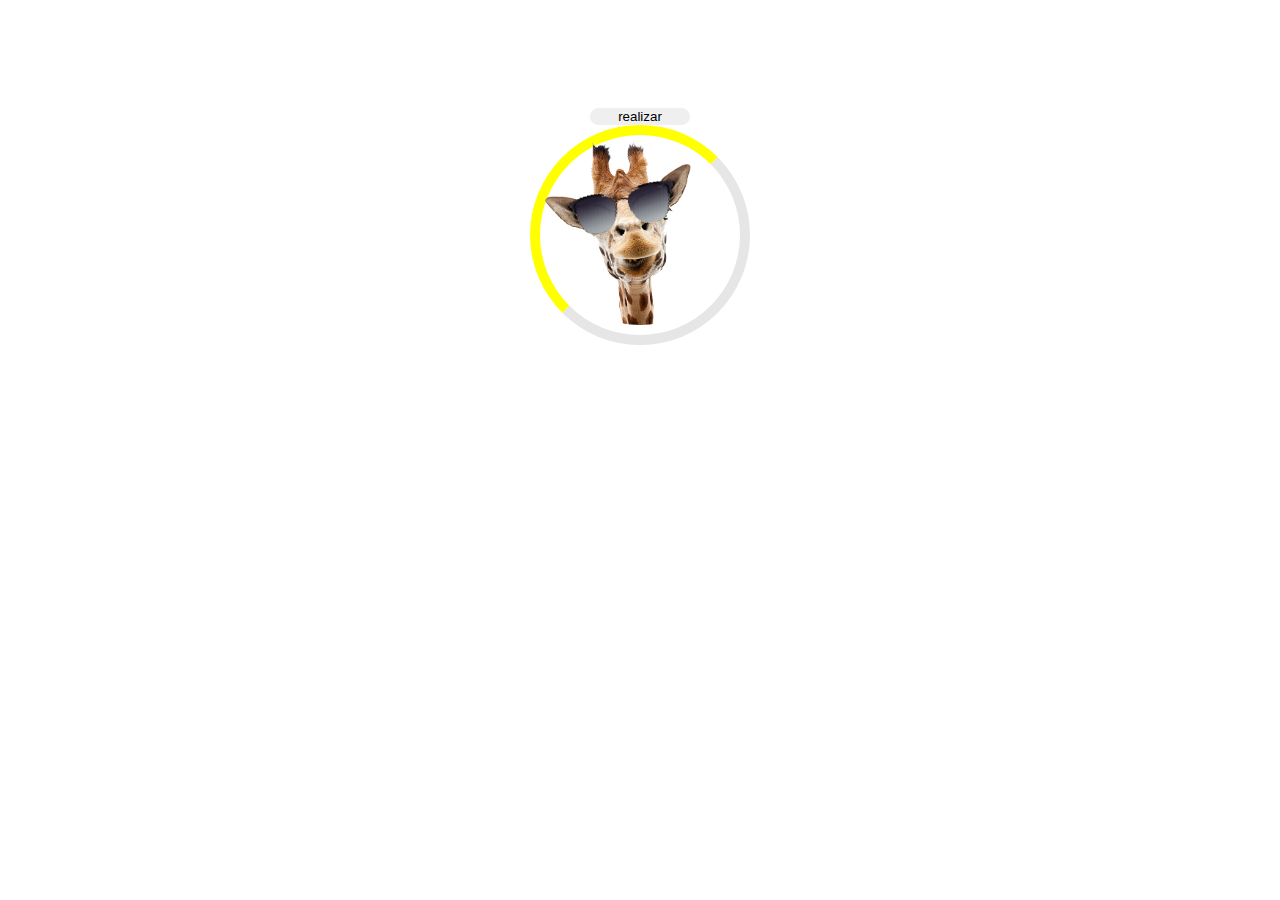
<file: index.html>
<!DOCTYPE html>
<html lang="pt">

<head>
    <meta charset="UTF-8">
    <meta name="viewport" content="width=device-width, initial-scale=1.0">
    <title>Document</title>
    <link rel="stylesheet" href="loader.css">
    <link href='https://fonts.googleapis.com/css?family=Montserrat+Alternates:400,700' rel='stylesheet' type='text/css'>
    <link rel="stylesheet" href="https://cdn.jsdelivr.net/npm/bootstrap@4.5.3/dist/css/bootstrap.min.css" integrity="sha384-TX8t27EcRE3e/ihU7zmQxVncDAy5uIKz4rEkgIXeMed4M0jlfIDPvg6uqKI2xXr2" crossorigin="anonymous">
</head>

<body>




    <div style="width: 100px; margin: auto">
        <button style="width: 100px;  margin-top: 100px; border: none; border-radius: 10px ;" id="btn-realizar">realizar</button>
    </div>

    <!-- Modal -->
    <div class="modal fade" id="realizar" data-backdrop="static" data-keyboard="false" tabindex="-1" aria-labelledby="staticBackdropLabel" aria-hidden="true">
        <div class="modal-dialog">

            <div>
                <span class="login100-form-avatar">
                        <img src="Mascote.png" alt="AVATAR">
                    </span>
                <div class="loader4">

                </div>

                <div id="text-rotate">Caregando Arquivos </div>


            </div>
        </div>
    </div>
    <script src="https://code.jquery.com/jquery-3.5.1.slim.min.js" integrity="sha384-DfXdz2htPH0lsSSs5nCTpuj/zy4C+OGpamoFVy38MVBnE+IbbVYUew+OrCXaRkfj" crossorigin="anonymous"></script>
    <script src="https://cdn.jsdelivr.net/npm/popper.js@1.16.1/dist/umd/popper.min.js" integrity="sha384-9/reFTGAW83EW2RDu2S0VKaIzap3H66lZH81PoYlFhbGU+6BZp6G7niu735Sk7lN" crossorigin="anonymous"></script>
    <script src="https://cdn.jsdelivr.net/npm/bootstrap@4.5.3/dist/js/bootstrap.min.js" integrity="sha384-w1Q4orYjBQndcko6MimVbzY0tgp4pWB4lZ7lr30WKz0vr/aWKhXdBNmNb5D92v7s" crossorigin="anonymous"></script>
    <script>
        $('#btn-realizar').click(function() {
            $('#realizar').modal('show')
            primeiro();
        });

        function primeiro() {
            document.getElementById('text-rotate').innerHTML = 'Fazendo upload do(s) arquivo(s)'
            setTimeout('segundo()', 10000);

        };

        function segundo() {
            document.getElementById('text-rotate').innerHTML = 'Sabia que nos economizamos toneladas de papel e  Co2 com as assinaturas digitas'
            setTimeout('terceiro()', 10000);
        };

        function terceiro() {
            document.getElementById('text-rotate').innerHTML = 'Não sabe o que é asinatura digital Clique aqui'
            setTimeout('quarto()', 15000);

        };

        function quarto() {
            document.getElementById('text-rotate').innerHTML = 'Pasando um café '
            setTimeout('quinto()', 5000);

        };

        function quinto() {
            document.getElementById('text-rotate').innerHTML = ' Lendo documento'
            setTimeout('sexto()', 10000);

        };

        function sexto() {
            document.getElementById('text-rotate').innerHTML = 'Contando os caracteres'
            setTimeout('setimo()', 5000);

        }

        function setimo() {
            document.getElementById('text-rotate').innerHTML = 'Calculando laudas'
            setTimeout('quinto()', 5000);

        }
    </script>

</body>

</html>
</file>
<file: loader.css>
.loader4 {
  width: 200px;
  height: 200px;
  margin: auto;
  margin-top: -200px;
  padding: 0px;
  border-radius: 100%;
  border: 10px solid;
  border-top-color: yellow;
  border-bottom-color: #e6e6e6;
  border-left-color: yellow;
  border-right-color: #e6e6e6;
  -webkit-animation: loader4 1s ease-in-out infinite;
  animation: loader4 1s ease-in-out infinite;
}

@keyframes loader4 {
  from {
    -webkit-transform: rotate(0deg);
            transform: rotate(0deg);
  }
  to {
    -webkit-transform: rotate(360deg);
            transform: rotate(360deg);
  }
}

@-webkit-keyframes loader4 {
  from {
    -webkit-transform: rotate(0deg);
  }
  to {
    -webkit-transform: rotate(360deg);
  }
}

.login100-form-avatar {
  background-color: #fff;
  display: block;
  width: 200px;
  height: 200px;
  border-radius: 50%;
  overflow: hidden;
  margin: auto;
}

.login100-form-avatar img {
  width: 100%;
}

#text-rotate {
  text-align: center;
  color: white;
  width: 100%;
  margin: auto;
  margin-top: 20px;
  font-size: 25px;
  font-weight: 500;
}
/*# sourceMappingURL=loader.css.map */
</file>
